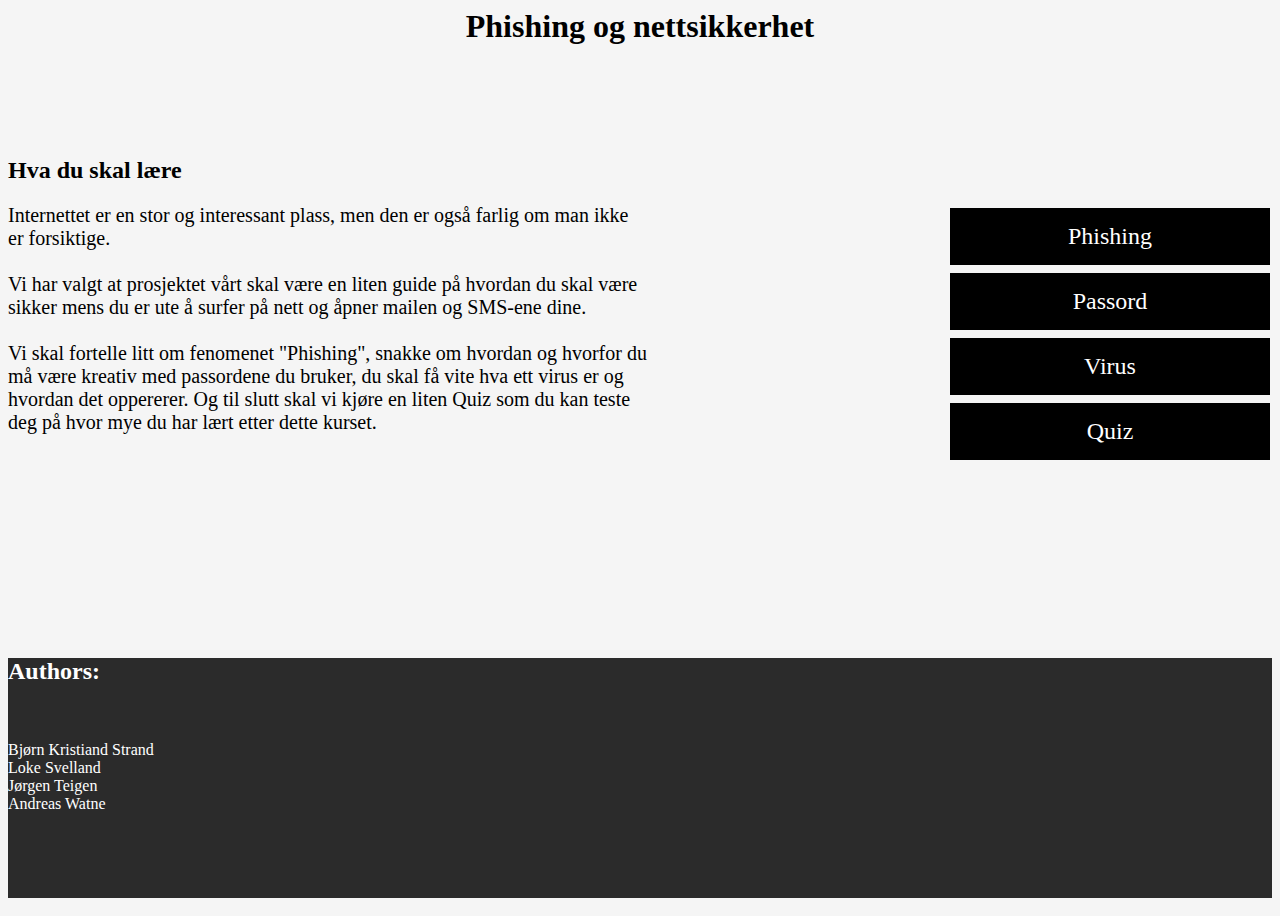
<file: index.html>
<!DOCTYPE html>
<html lang="en">

<head>
    <meta charset="UTF-8">
    <meta http-equiv="X-UA-Compatible" content="IE=edge">
    <meta name="viewport" content="width=device-width, initial-scale=1.0">
    <link rel="stylesheet" href="CSS/index.css">
    <title>Hjemmeside</title>
</head>

<body>
    <div id="main">
        <header>
            <h1>Phishing og nettsikkerhet</h1>
        </header>
        <br>
        <h2>Hva du skal lære</h2>
        <div id="innledning">
            Internettet er en stor og interessant plass, men den er også farlig om man ikke er forsiktige.
            <br>
            <br>
            Vi har valgt at prosjektet vårt skal være en liten guide på hvordan du skal være sikker mens du er ute å
            surfer på nett og åpner mailen og SMS-ene dine.
            <br>
            <br>
            Vi skal fortelle litt om fenomenet "Phishing", snakke om hvordan og hvorfor du må være kreativ med
            passordene du bruker, du skal få vite hva ett virus er og hvordan det oppererer. Og til slutt skal vi kjøre
            en liten Quiz som du kan teste deg på hvor mye du har lært etter dette kurset.
            <br>
            <br>
        </div>
        <div id="lenker">
            <a class="lenke" href="infosider/phishing.html">Phishing</a>
            <a class="lenke" href="infosider/passord.html">Passord</a>
            <a class="lenke" href="infosider/virus.html">Virus</a>
            <a class="lenke" href="https://www.quiz-maker.com/QE88ELABV">Quiz<a>
        </div>
    </div>

    <footer id="footer">
        <h2>Authors:</h2> <br><br>
        Bjørn Kristiand Strand <br>
        Loke Svelland <br>
        Jørgen Teigen <br>
        Andreas Watne

    </footer>
</body>

</html>
</file>
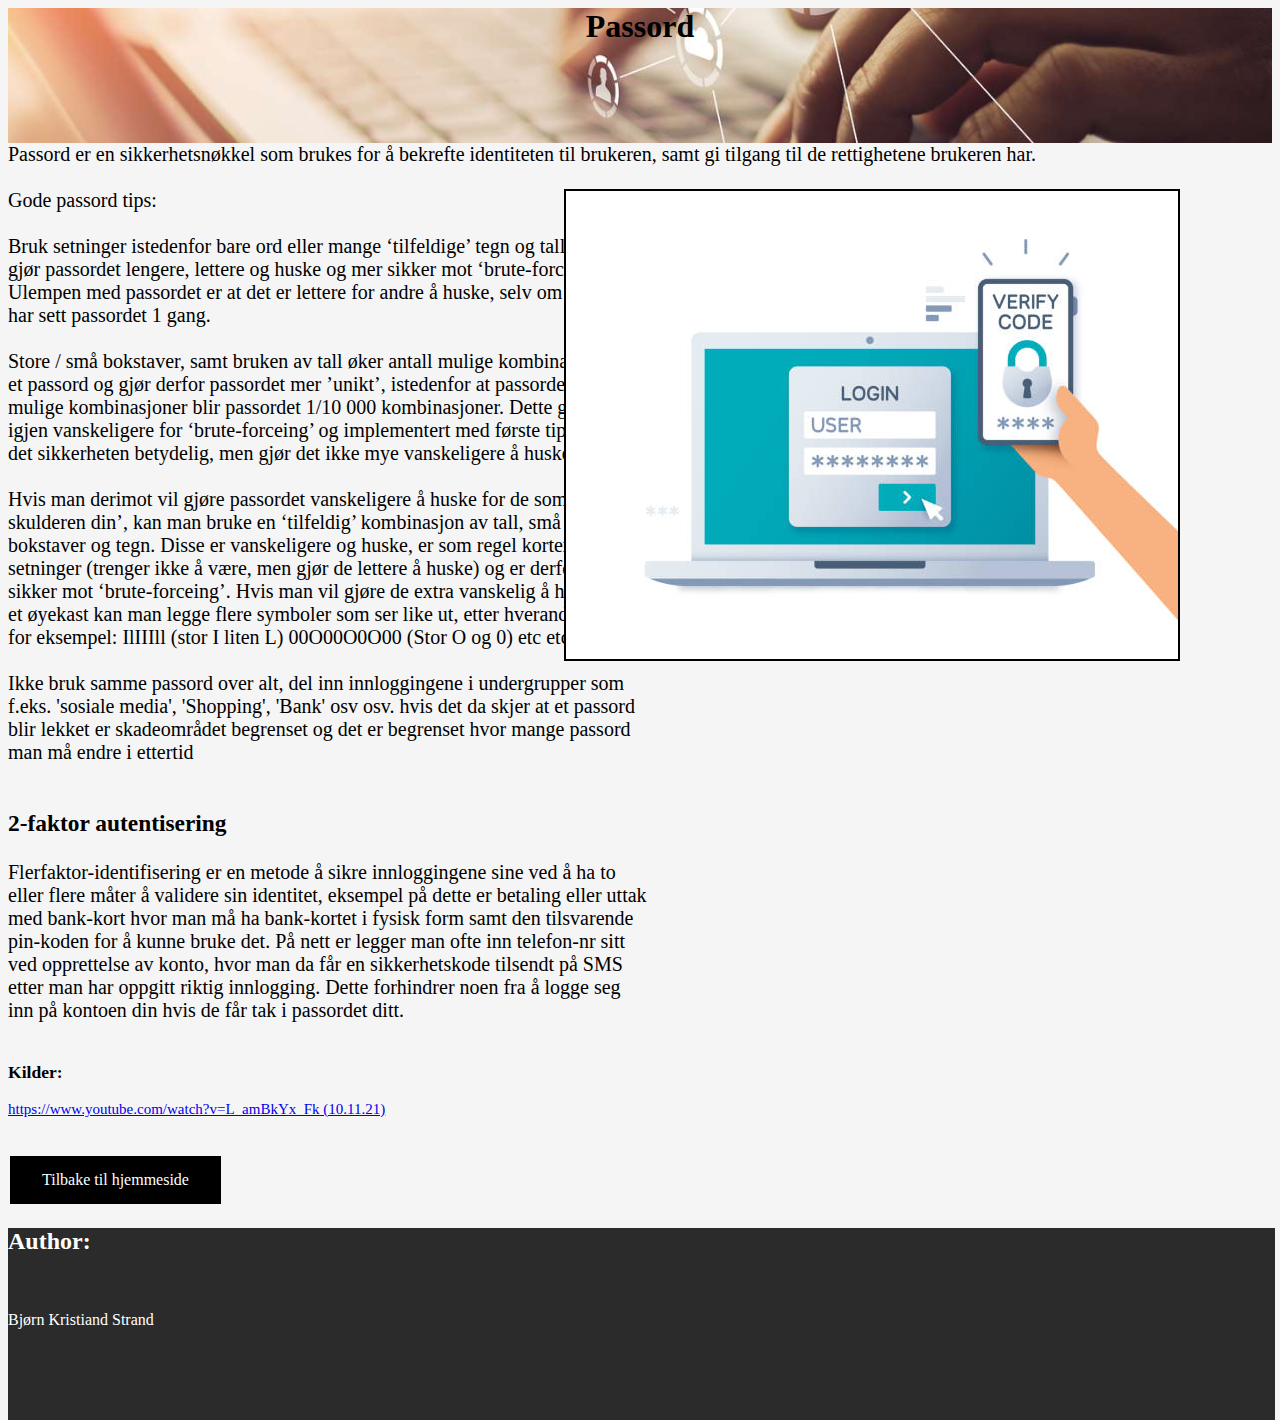
<file: infosider/passord.html>
<!DOCTYPE html>
<html lang="en">

<head>
    <meta charset="UTF-8">
    <meta http-equiv="X-UA-Compatible" content="IE=edge">
    <meta name="viewport" content="width=device-width, initial-scale=1.0">
    <link rel="stylesheet" href="../CSS/infoside.css">
    <title>Passord</title>
</head>

<body>
    <header>
        <h1
            style="background-image: url('../media/unknown.png'); background-position: center; background-repeat: no-repeat; background-size: cover; margin: 0px;">
            Passord</h1>
    </header>
    <div id="main">

        <div id="info">
            Passord er en sikkerhetsnøkkel som brukes for å bekrefte identiteten til brukeren, samt gi tilgang til de
            rettighetene brukeren har. <br><br>

            <img id="bilde1" src="../media/unknown1.png" style="right: 100px;border: 2px solid black;">

            Gode passord tips: <br><br>

            <div class="tiltak">
                <li>Bruk setninger istedenfor bare ord eller mange ‘tilfeldige’ tegn og tall, dette gjør passordet
                    lengere, lettere og huske og mer sikker mot ‘brute-forceing’. Ulempen med passordet er at det er
                    lettere for andre å huske, selv om de bare har sett passordet 1 gang. </li>
                <br>
                <li>Store / små bokstaver, samt bruken av tall øker antall mulige kombinasjoner for et passord og gjør
                    derfor passordet mer ’unikt’, istedenfor at passordet er 1/100 mulige kombinasjoner blir passordet
                    1/10 000 kombinasjoner. Dette gjør det igjen vanskeligere for ‘brute-forceing’ og implementert med
                    første tipset øker det sikkerheten betydelig, men gjør det ikke mye vanskeligere å huske. </li>
                <br>
                <li>Hvis man derimot vil gjøre passordet vanskeligere å huske for de som ‘ser over skulderen din’, kan
                    man bruke en ‘tilfeldig’ kombinasjon av tall, små / store bokstaver og tegn. Disse er vanskeligere
                    og huske, er som regel kortere enn setninger (trenger ikke å være, men gjør de lettere å huske) og
                    er derfor mindre sikker mot ‘brute-forceing’. Hvis man vil gjøre de extra vanskelig å huske etter et
                    øyekast kan man legge flere symboler som ser like ut, etter hverandre, som for eksempel: IlIIIll
                    (stor I liten L) 00O00O0O00 (Stor O og 0) etc etc. </li>
                <br>
                <li>Ikke bruk samme passord over alt, del inn innloggingene i undergrupper som f.eks. 'sosiale media',
                    'Shopping', 'Bank' osv osv.
                    hvis det da skjer at et passord blir lekket er skadeområdet begrenset og det er begrenset hvor mange
                    passord man må endre i ettertid</li>
                <br>
                <h3>2-faktor autentisering</h3>
                <li>Flerfaktor-identifisering er en metode å sikre innloggingene sine ved å ha to eller flere måter å
                    validere sin identitet, eksempel på dette er betaling eller uttak med bank-kort hvor man må ha
                    bank-kortet i fysisk form samt den tilsvarende pin-koden for å kunne bruke det. På nett er legger
                    man ofte inn telefon-nr sitt ved opprettelse av konto, hvor man da får en sikkerhetskode tilsendt på
                    SMS etter man har oppgitt riktig innlogging. Dette forhindrer noen fra å logge seg inn på kontoen
                    din hvis de får tak i passordet ditt.</li>
            </div>
            <br>
            <div id="kilder">
                <h3>Kilder:</h3>
                <li><a href="https://www.youtube.com/watch?v=L_amBkYx_Fk">https://www.youtube.com/watch?v=L_amBkYx_Fk (10.11.21)</a></li> <br><br>
            </div>
        </div>

        <a href="../index.html" class="hjemknapp">Tilbake til hjemmeside</a>

        <footer id="footer">
            <h2>Author:</h2> <br><br> Bjørn Kristiand Strand <br>

        </footer>
    </div>
</body>

</html>
</file>
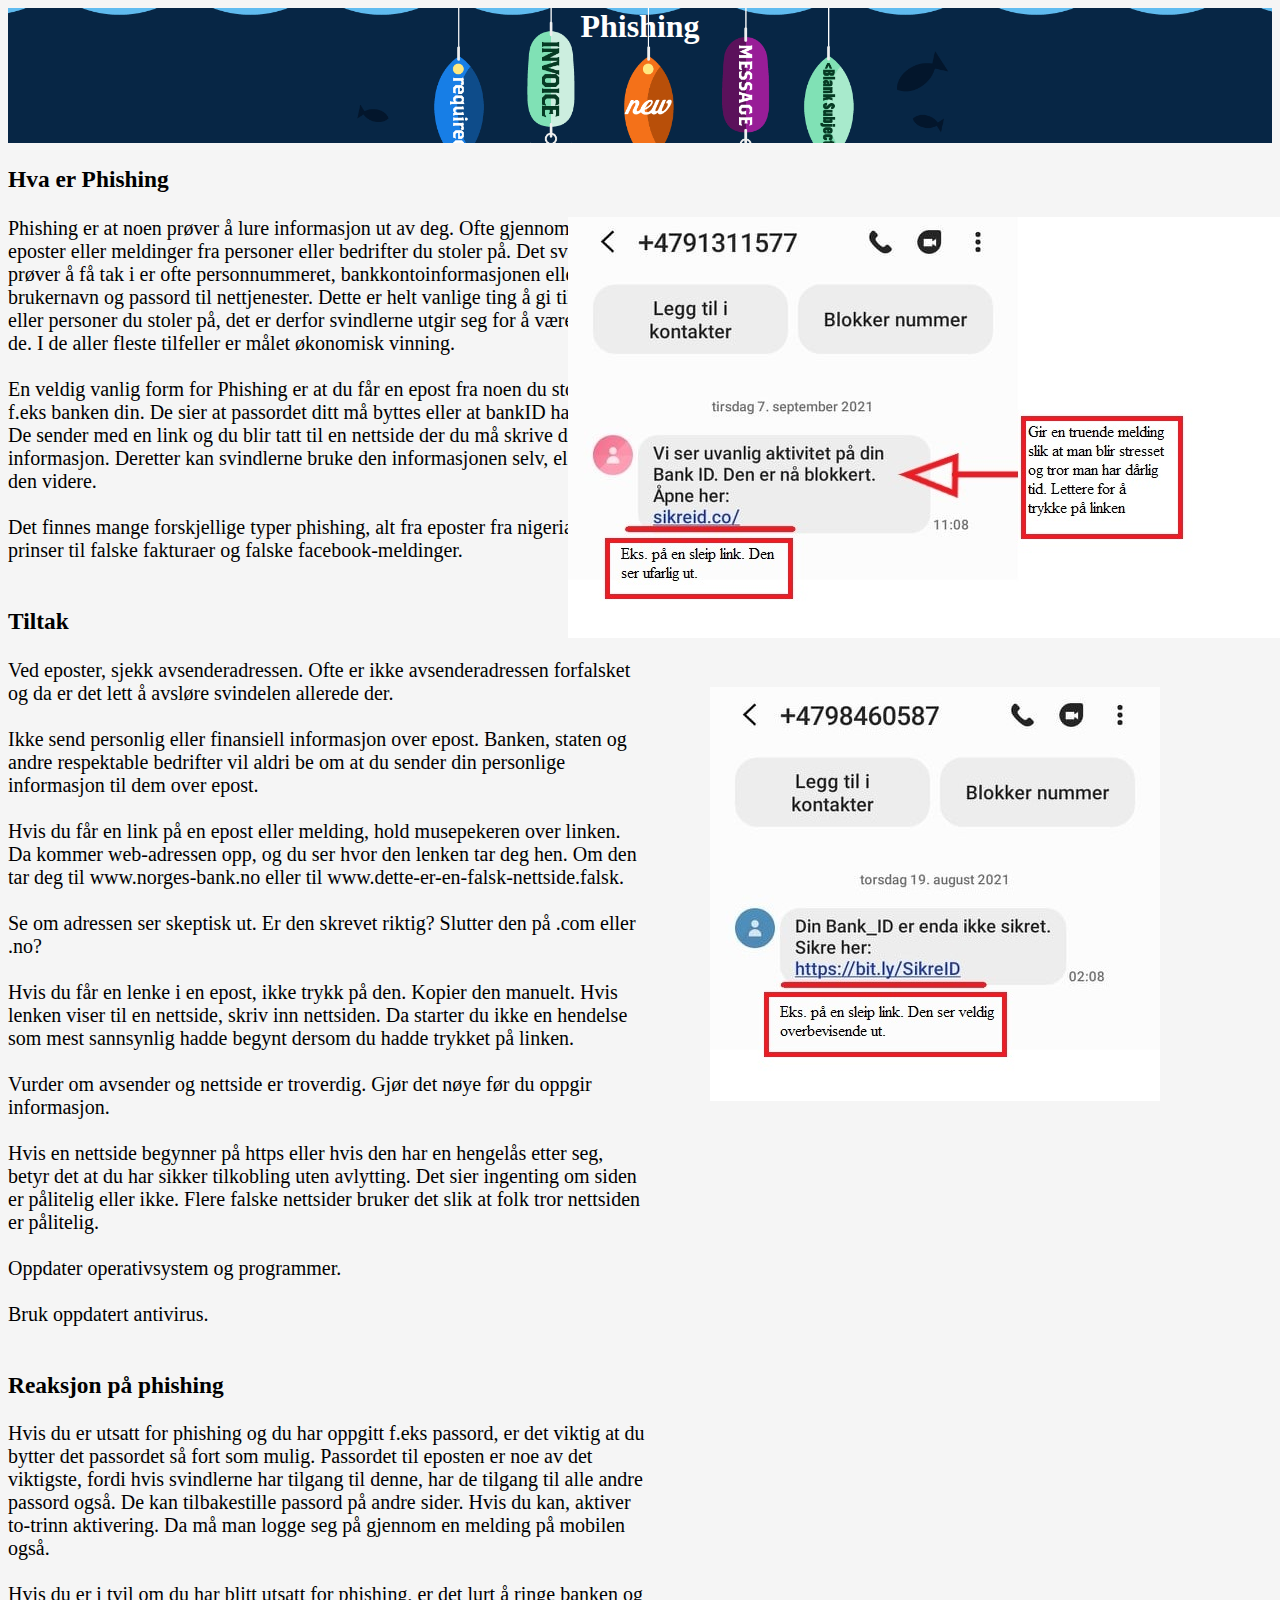
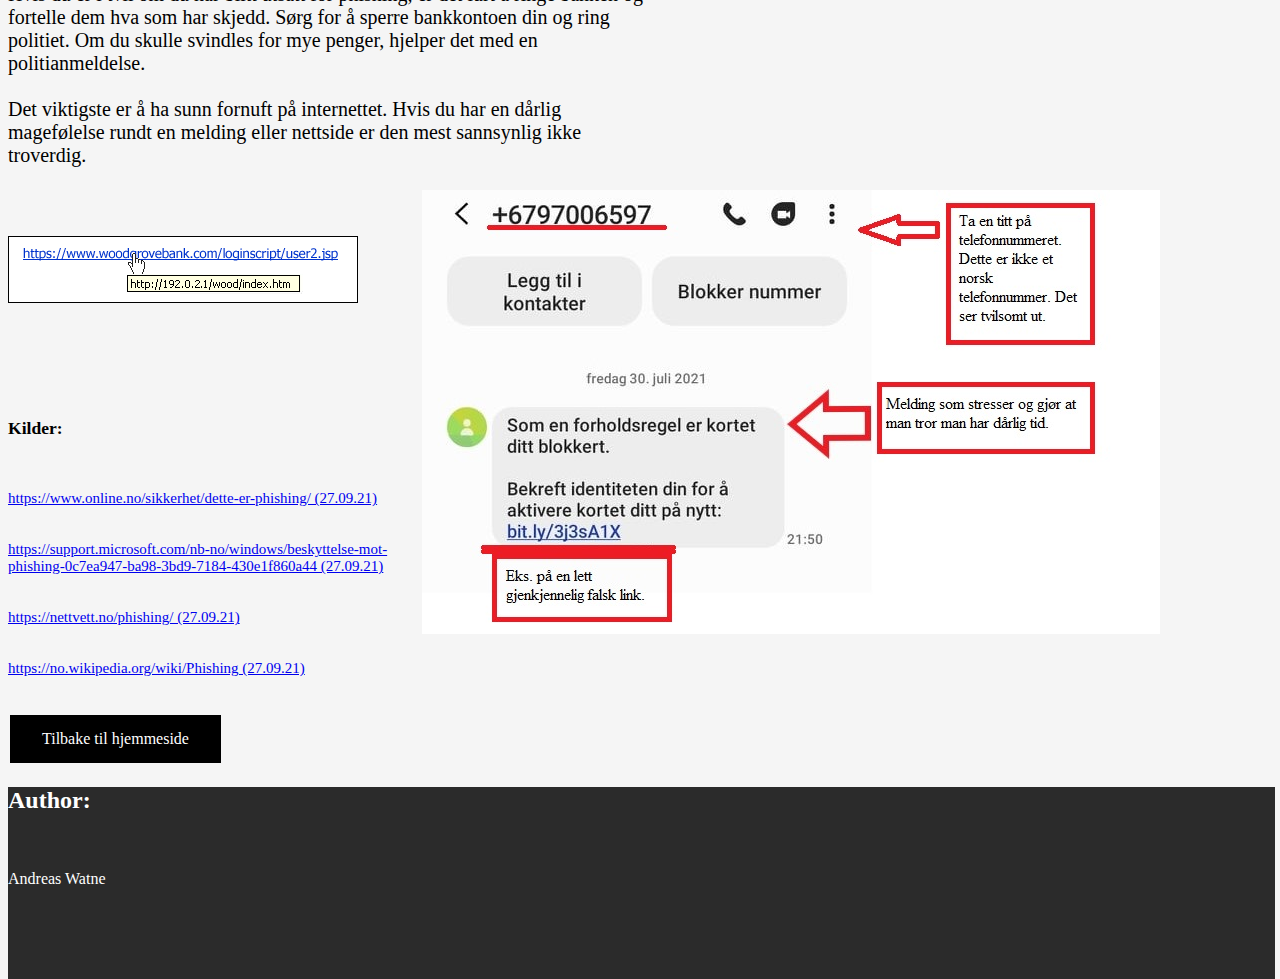
<file: infosider/phishing.html>
<!DOCTYPE html>
<html lang="en">

<head>
    <meta charset="UTF-8">
    <meta http-equiv="X-UA-Compatible" content="IE=edge">
    <meta name="viewport" content="width=device-width, initial-scale=1.0">
    <link rel="stylesheet" href="../CSS/infoside.css">
    <title>Phishing</title>
</head>

<body>
    <header>
        <h1
            style="background-image: url('../media/hero-1100x244-Top-Phishing-Keywords.png'); background-position: center; background-repeat: no-repeat; background-size:cover; margin: 0px; color: white;">
            Phishing</h1>
    </header>
    <div id="main">
        <div id="info">
            <h3>Hva er Phishing</h3>
            <img id="bilde1" src="../media/phishing1.jpg">
            <img id="bilde2" src="../media/phishing2.jpg">
            <div class="tiltak">
                Phishing er at noen prøver å lure informasjon ut av deg. Ofte gjennom falske eposter eller meldinger fra
                personer eller bedrifter du stoler på. Det svindlerne prøver å få tak i er ofte personnummeret,
                bankkontoinformasjonen eller brukernavn og passord til nettjenester. Dette er helt vanlige ting å gi til
                tjenester eller personer du stoler på, det er derfor svindlerne utgir seg for å være akkurat de. I de
                aller
                fleste tilfeller er målet økonomisk vinning. <br> <br>

                En veldig vanlig form for Phishing er at du får en epost fra noen du stoler på, f.eks banken din. De
                sier at passordet ditt må byttes eller at bankID har gått ut. De sender med en link og du blir tatt til
                en nettside der du må skrive din informasjon. Deretter kan svindlerne bruke den informasjonen selv,
                eller selge den videre.<br> <br>

                Det finnes mange forskjellige typer phishing, alt fra eposter fra nigerianske prinser til falske
                fakturaer
                og falske facebook-meldinger. <br> <br></div>

            <div class="tiltak">
                <h3>Tiltak</h3>

                <li>Ved eposter, sjekk avsenderadressen. Ofte er ikke avsenderadressen forfalsket og da er det lett å
                    avsløre svindelen allerede der.</li>
                <br>
                <li>Ikke send personlig eller finansiell informasjon over epost. Banken, staten og andre respektable
                    bedrifter
                    vil aldri be om at du sender din personlige informasjon til dem over epost.</li>
                <br>
                <li>Hvis du får en link på en epost eller melding, hold musepekeren over linken. Da kommer web-adressen
                    opp,
                    og du ser hvor den lenken tar deg hen. Om den tar deg til www.norges-bank.no eller til
                    www.dette-er-en-falsk-nettside.falsk.</li>
                <br>
                <li>Se om adressen ser skeptisk ut. Er den skrevet riktig? Slutter den på .com eller .no?</li>
                <br>
                <li>Hvis du får en lenke i en epost, ikke trykk på den. Kopier den manuelt. Hvis lenken viser til en
                    nettside, skriv inn nettsiden. Da starter du ikke en hendelse som mest sannsynlig hadde begynt
                    dersom du
                    hadde trykket på linken.</li>
                <br>
                <li>Vurder om avsender og nettside er troverdig. Gjør det nøye før du oppgir informasjon.</li>
                <br>
                <li>Hvis en nettside begynner på https eller hvis den har en hengelås etter seg, betyr det at du har
                    sikker
                    tilkobling uten avlytting. Det sier ingenting om siden er pålitelig eller ikke. Flere falske
                    nettsider
                    bruker det slik at folk tror nettsiden er pålitelig.</li>
                <br>
                <li>Oppdater operativsystem og programmer.</li>
                <br>
                <li>Bruk oppdatert antivirus.</li>
                <br>


                <h3>Reaksjon på phishing</h3>

                Hvis du er utsatt for phishing og du har oppgitt f.eks passord, er det viktig at du bytter det passordet
                så
                fort som mulig. Passordet til eposten er noe av det viktigste, fordi hvis svindlerne har tilgang til
                denne,
                har de tilgang til alle andre passord også. De kan tilbakestille passord på andre sider. Hvis du kan,
                aktiver to-trinn aktivering. Da må man logge seg på gjennom en melding på mobilen også. <br><br>

                Hvis du er i tvil om du har blitt utsatt for phishing, er det lurt å ringe banken og fortelle dem hva
                som
                har skjedd. Sørg for å sperre bankkontoen din og ring politiet. Om du skulle svindles for mye penger,
                hjelper det med en politianmeldelse. <br><br>

                Det viktigste er å ha sunn fornuft på internettet. Hvis du har en dårlig magefølelse rundt en melding
                eller
                nettside er den mest sannsynlig ikke troverdig. <br><br>
            </div>
            <img id="bilde3" src="../media/phishing3.jpg">
            <br><br>
            <img src="../media/fakelink.png">
            <br><br><br><br><br>

            <div id="kilder">
                <h3>Kilder:</h3><br><br>
                <li><a href="https://www.online.no/sikkerhet/dette-er-phishing/">https://www.online.no/sikkerhet/dette-er-phishing/
                        (27.09.21)</a></li><br><br>
                <li><a
                href="https://support.microsoft.com/nb-no/windows/beskyttelse-mot-phishing-0c7ea947-ba98-3bd9-7184-430e1f860a44">https://support.microsoft.com/nb-no/windows/beskyttelse-mot-phishing-0c7ea947-ba98-3bd9-7184-430e1f860a44
                        (27.09.21) </a></li><br><br>
    
                <li><a href="https://nettvett.no/phishing/">https://nettvett.no/phishing/ (27.09.21)</a></li><br><br>
    
                <li><a href="https://no.wikipedia.org/wiki/Phishing">https://no.wikipedia.org/wiki/Phishing (27.09.21)</a>
                </li><br><br>
            </div>
        </div>

        <a href="../index.html" class="hjemknapp">Tilbake til hjemmeside</a>

        <footer id="footer">
            <h2>Author:</h2> <br><br>
            Andreas Watne <br>
        </footer>
    </div>
</body>

</html>
</file>
<file: CSS/index.css>
body {
    background-color: whitesmoke;
    height: 100vh;
    
}

h1 {
    text-align: center;
    height: 10vh;
    margin-top: 0;
}

#main {
    color: black;
    height: 70vh;
}

#innledning {
    float: left;
    width: 50vw;
    font-size: 20px;
}

#lenker {
    float: right;
    display: grid;
    grid-template-columns: 5;
}

.lenke {
    background-color: #000000;
    border: none;
    color: white;
    padding: 15px 32px;
    text-align: center;
    text-decoration: none;
    display: inline-block;
    font-size: 16px;
    margin: 4px 2px;
    cursor: pointer;
    width: 20vw;
    font-size: 1.5rem;
}

#footer {
    color: white;
    height: 15rem;
    margin-left: 0px;
    margin-bottom: 0;
    background-color: rgb(43, 43, 43);
}
</file>
<file: CSS/infoside.css>
body {
    background-color: whitesmoke;
    height: 100vh;
    
}

header {
    height:15vh;
    text-align: center;
}

h1 {
    text-align: center;
    height: 15vh;
    margin-top: 0;
}

#main {
    color: black;
    height: 70vh;
    float: left;
}

#info {
    width: 90vw;
    float: left;
    font-size: 20px;
}

.tiltak {
    width: 50vw;
}

#bilde1 {
    position: absolute;
    float: right;
    right: 0px;
}

#bilde2 {
    position: relative;
    float: right;
    margin-top: 470px;
    right: 0px;
}

#bilde3 {
    float: right;
}

#bilda {
    float: right;
}

#kilder {
    position: relative;
    width: auto;
    height: auto;
    font-size: 15px;
}

.hjemknapp {
    background-color: #000000;
    border: none;
    color: white;
    padding: 15px 32px;
    text-align: center;
    text-decoration: none;
    display: inline-block;
    font-size: 16px;
    margin: 4px 2px;
    cursor: pointer;
}

#footer {
    position: relative;
    float: bottom;
    color: white;
    height: 12rem;
    width: 99vw;
    margin-left: 0px;
    margin-bottom: 0px;
    background-color: rgb(43, 43, 43);
}
</file>
